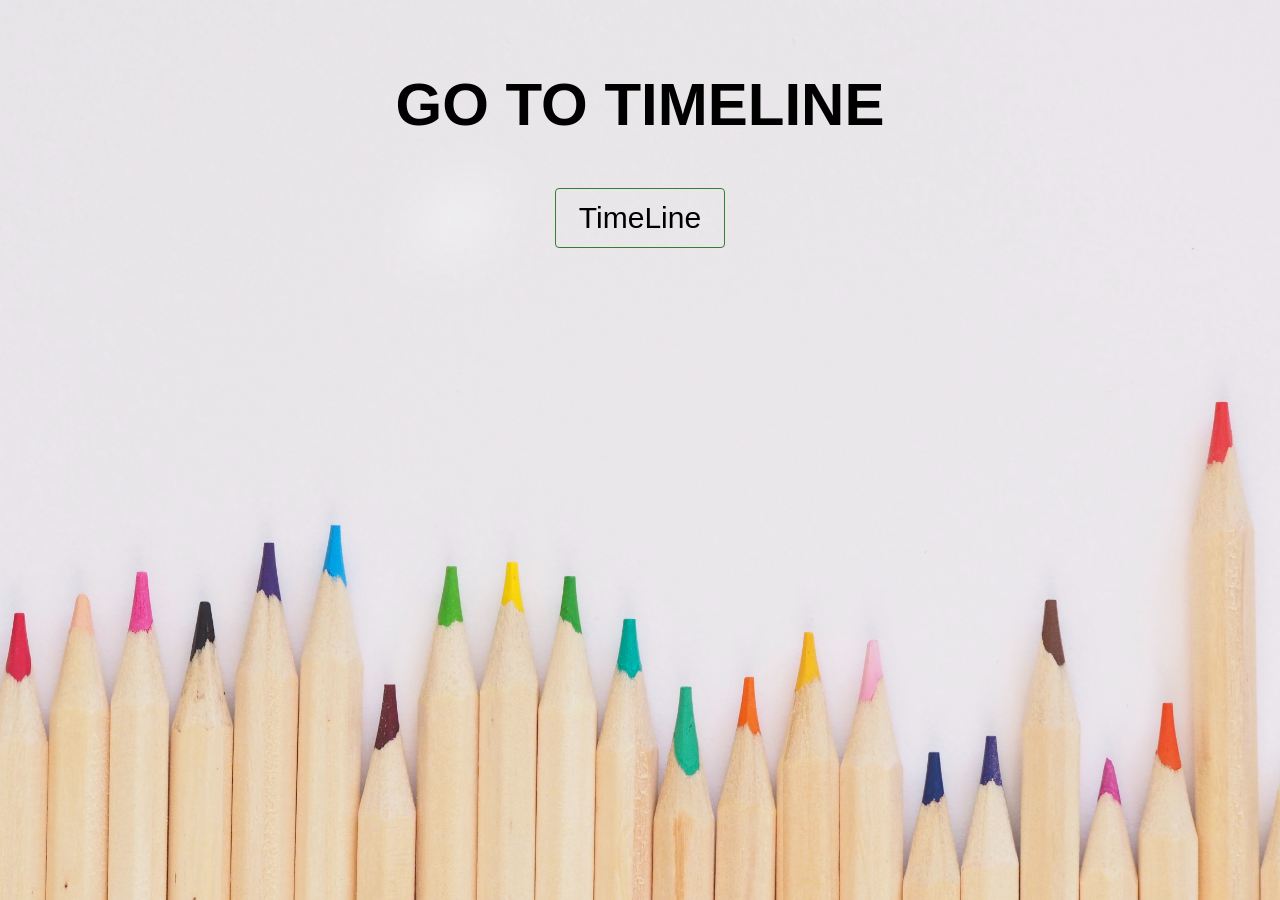
<file: myProject/index.html>
<html>
   <head>
       <title></title>
       <link rel="stylesheet" type="text/css" href="style.css">
   </head>
   <body>
       <div class="main-div">
          <h1>GO TO TIMELINE</h1><br>
          <a href="secondPage.html"><button class="but-on">TimeLine</button></a>
       </div>
   </body>
</html>
</file>
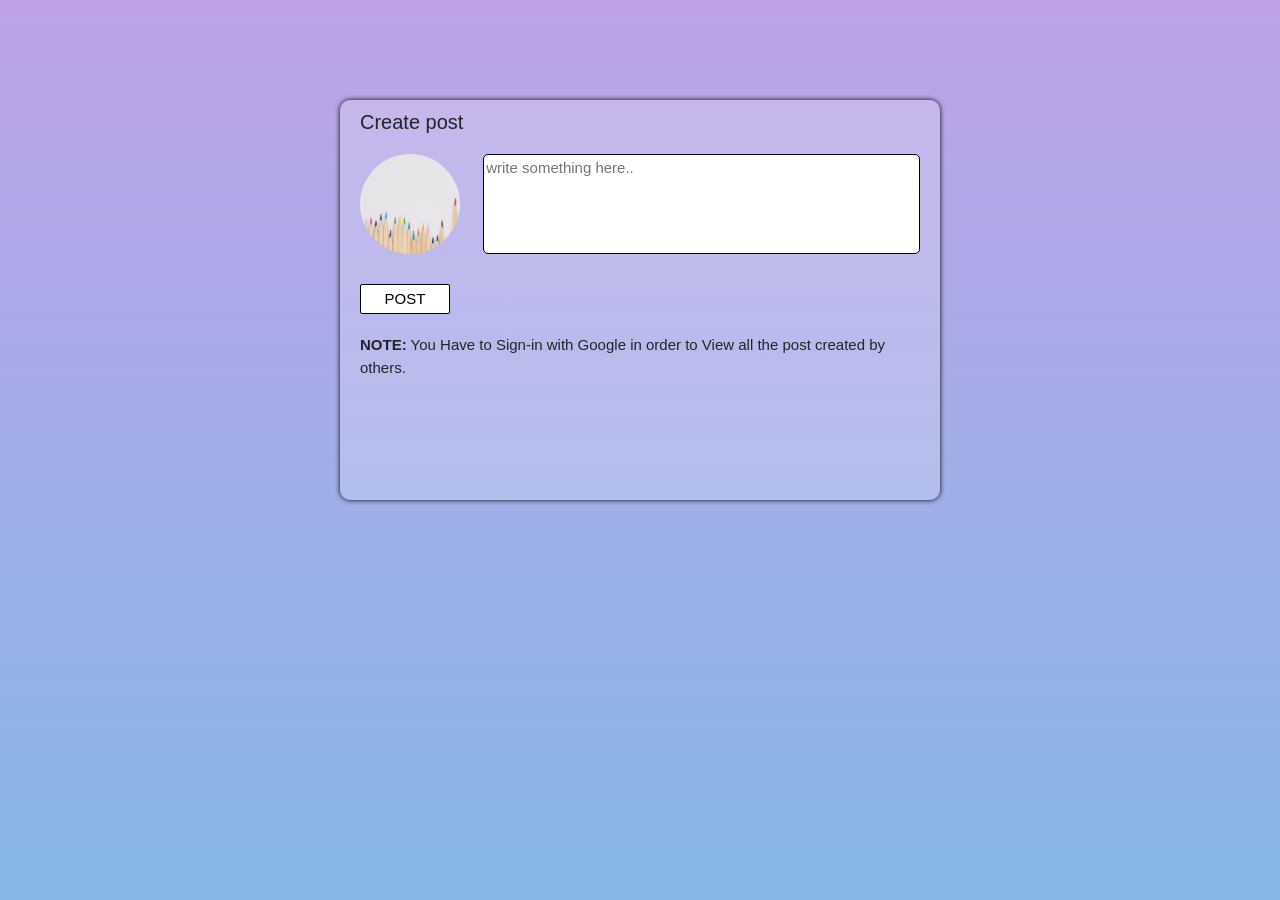
<file: myProject/secondPage.html>
<html>
   <head>
       <title></title>
       <meta name="viewport" content="width=device-width, initial-scale=1.0">
       <link rel="stylesheet" type="text/css" href="style2.css">
       <link rel="stylesheet" href="https://use.fontawesome.com/releases/v5.7.2/css/all.css" integrity="sha384-fnmOCqbTlWIlj8LyTjo7mOUStjsKC4pOpQbqyi7RrhN7udi9RwhKkMHpvLbHG9Sr" crossorigin="anonymous">
       <link rel="stylesheet" href="https://maxcdn.bootstrapcdn.com/bootstrap/3.4.0/css/bootstrap.min.css">
       <link rel="stylesheet" type="text/css" href="https://stackpath.bootstrapcdn.com/bootstrap/4.3.1/css/bootstrap.min.css">
       <meta name="google-signin-client_id" content="266201199417-qbpg65d1j5ho0k1g9h8j7kttj0t4v40n.apps.googleusercontent.com">
       <script src="https://apis.google.com/js/platform.js" async defer></script>
       <script src="https://ajax.googleapis.com/ajax/libs/jquery/3.3.1/jquery.min.js"></script>
   </head>
   <body>
        <div class="main-box">
            <div class="box">
                <h2>Create post</h2>
    
            <form>
                
                <p id='name' class='got-name'></p>
                <img src='img/plush-design-studio-483666-unsplash.jpg' id='pic' class='img-circle' width='100' height='100'>
                
                <textarea class='text-in' name='message' id="post-content" type='text' placeholder='write something here..' required></textarea><br>
                
                
                
                
                
                <button type='button' class='btn2' onclick='post();'>POST</button>
                
                <p class='note'><strong>NOTE:</strong> You Have to Sign-in with Google in order to View all the post created by others. </p>
                
                <div class='g-signin2' data-onsuccess='onSignIn'></div>
                
                <button id='sign-out' onclick='signOut()' class='btn1'>sign out</button>
            
              </form>
         </div>   
       </div>
            
            <!--<div class="data">
            <p>Profile</p>
            <img src="img/plush-design-studio-483666-unsplash.jpg" id="pic" class="img-circle" width="100" height="100">
            <p>Email Address</p>
            <p id="email" class="alert alert-danger"></p>-->
            
            
            <div class="timeline">
                <div>
                <ul id="content-list">
                    <li>
                        <div class="content">
                            <h3>
                                What is this?
                            </h3>
                            <p>
                                Hello
                            </p>
                        </div>
                        <div class="time">
                            <h4>
                                January 2015
                            </h4>
                        </div>
                    </li>
                </ul>
            </div>
          
            <script type="text/javascript" src="script.js"></script>
   </body>
</html>
</file>
<file: myProject/style.css>
body{
	margin: 0;
	padding: 0;
	background-color: #fdfdfd;
	background: url(img/plush-design-studio-483666-unsplash.jpg)round;
}
.main-div h1{
    text-align: center;
    margin-top: 70px;
    font-family: sans-serif;
    font-size: 60px;
}
.but-on{
	position: absolute;
    top: 200px;
    left: 50%;
    transform: translate(-50%,-20%);
    width: 170px;
    height: 60px;
    cursor: pointer;
    font-size: 30px;
    background: none;
    color: black;
    border: 1px solid #338033;
    border-radius: 4px;
    transition: .6s;
}
button:focus{
    outline: none;
}
button:before{
	content: '';
	display: block;
	position: absolute;
	background: rgba(255,255,255,.5);
	width: 60px;
	height: 100%;
	left: 0;
	top: 0;
	opacity: .5s;
	filter: blur(30px);
	transform: translateX(-130px) skewX(-15deg);
}
button:after{
    content: '';
	display: block;
	position: absolute;
	background: rgba(255,255,255,.2);
	width: 30px;
	height: 100%;
	left: 30px;
	top: 0;
	opacity: 0;
	filter: blur(30px);
	transform: translate(-100px) scaleX(-15deg);
}
button:hover{
    background: #338033;   
}
button:hover:before{
	transform:translateX(300px) skewX(-15deg);
	opacity:.6s;
	transition:.7s;
}
button:hover:after{
	transform:translateX(300px) skewX(-15deg);
	opacity:1;
	transition:.7s;
}
</file>
<file: myProject/style2.css>
@import url('https://fonts.googleapis.com/css?family=Montserrat:400,500,600');


html,body{
   margin: 0;
    padding: 0;
    font-family: 'Montserrat', sans-serif;
}
#name{
    display: none;
}
.got-name{
    font-size: 15px;
}
.data{
	display:none;
}
.main-box{
     width: 100%;
     height: 100%;
     padding-top: 100px;
     background: #bea2e7; /* Old browsers */
     background: -moz-linear-gradient(top,  #bea2e7 0%, #86b7e7 100%); /* FF3.6-15 */
     background: -webkit-linear-gradient(top,  #bea2e7 0%,#86b7e7 100%); /* Chrome10-25,Safari5.1-6 */
     background: linear-gradient(to bottom,  #bea2e7 0%,#86b7e7 100%); /* W3C, IE10+, FF16+, Chrome26+, Opera12+, Safari7+ */
     filter: progid:DXImageTransform.Microsoft.gradient( startColorstr='#bea2e7', endColorstr='#86b7e7',GradientType=0 ); /* IE6-9 */
}
.box{
    margin-left: auto;
    margin-right: auto;
    margin-bottom: 150px;
    width: 600px;
    height: 400px;   
    background-color: rgba(255, 255, 255, 0.2);
    box-shadow: 0 0 5px 0px black;
    padding-left: 20px;
    padding-right: 20px;
    padding-bottom: 20px;
    padding-top: 10px;
    border-radius: 10px;
}
.box h2{
    margin-bottom: 20px;
    
}
.text-in{
    width: 78%;
    font-size: 15px;
    resize: none;
    float: right;
    height: 100px;
    border: 1px solid black;
    border-radius: 5px;
}
#pic{
    margin-right: 10px;
    margin-bottom: 10px;
}
.note{
    font-size: 15px;
}
.btn2{
    margin-top: 20px;
    margin-bottom: 20px;
    width: 90px;
    height: 30px;
    cursor: pointer;
    font-size: 15px;
    background: white;
    color: black;
    border: 1px solid;
    border-radius: 2px;
    transition: .6s;
    z-index: 10;
}
.btn2:hover,.btn1:hover{
    box-shadow: 0 0 5px 0px blue;
}
.btn1{
     margin-top: 20px;
    margin-bottom: 20px;
    width: 90px;
    height: 30px;
    cursor: pointer;
    font-size: 15px;
    background: white;
    color: black;
    border: 1px solid;
    border-radius: 2px;
    transition: .6s;
}
#sign-out{
    display: none;
}




.timeline{
    position: relative;
    margin: 50px auto;
    padding: 40px 0;
    width: 1000px;
    font-family: 'Montserrat', sans-serif;
    display:none;
}
.timeline:before
{
    content: '';
    position: absolute;
    left: 50%;
    width: 2px;
    height: 100%;
    background: #c5c5c5;
}
.timeline ul{
    margin: 0;
    padding: 0;
}
.timeline ul li{
    list-style: none;
   
    position: relative;
    width: 50%;
    padding: 20px 40px;
    box-sizing: border-box;   
}
.timeline ul li:nth-child(odd)
{
    float: left;
    text-align: right;   
    clear: both;
}
.timeline ul li:nth-child(even)
{
    float: right;
    text-align: left;    
    clear: both;
}
.content{
    padding-bottom: 20px;    
}
.timeline ul li:nth-child(odd):before
{
    content: '';
    position: absolute;
    top: 24px;
    right: -6px;
    width: 10px;
    height: 10px;
    background-color: rgba(141, 180, 231,1);
    border-radius: 50%;
    box-shadow: 0 0 0 3px rgba(141,180,231,0.2);
}
.timeline ul li:nth-child(even):before
{
    content: '';
    position: absolute;
    top: 24px;
    left: -4px;
    width: 10px;
    height: 10px;
    background-color: rgb(141, 180, 231,1);
    border-radius: 50%;
    box-shadow: 0 0 0 3px rgba(141,180,231,0.2);
}
.timeline ul li h3{
    margin: 0;
    padding: 0;
    font-weight: 600;
    color: rgba(141,180,231,1);
}
.timeline ul li p{
    font-size: 15px;
    margin: 10px 0 0;
    padding: 0;
}
.timeline ul li .time h4{
    margin: 0;
    padding: 0;
    font-size: 14px;
}
.timeline ul li:nth-child(odd) .time{
    position: absolute;
    top: 12px;
    right: -195px;
    margin: 0;
    padding: 8px 16px;
    background-color: rgb(141, 180, 231,1);
    color: #fff;
    border-radius: 18px;
    box-shadow: 0 0 0 3px rgba(141,180,231,0.3);
}
.timeline ul li:nth-child(even) .time{
    position: absolute;
    top: 12px;
    left: -165px;
    margin: 0;
    padding: 8px 16px;
    background-color: rgb(141, 180, 231,1);
    color: #fff;
    border-radius: 18px;
    box-shadow: 0 0 0 3px rgba(141,180,231,0.3);
}



@media(max-width:1000px)
{
    .timeline{
        width:100%;
    }
}
@media(max-width:767px)
{
    h1{
       text-align: center;
        font-size: 40px;
        padding: 0 20px;
    }
    .timeline{
        width:100%;
        padding-bottom: 0;
    }
    .timeline:before{
       left:20px;
        top: 2px;
    }
    .timeline ul li:nth-child(odd),
    .timeline ul li:nth-child(even)
    {
        width: 100%;
        text-align: left;
        padding-left: 50px;
        padding-bottom: 50px;
    }
    .timeline ul li:nth-child(odd):before,
    .timeline ul li:nth-child(even):before
    {
        top: -18px;
        left: 16px;
    }
    
    .timeline ul li:nth-child(odd) .time,
    .timeline ul li:nth-child(even) .time
    {
        top: -30px;
        left: 50px;
        right: inherit;
    }
}


@media(max-width:640px)
{
    .box{
        width: 98%;
        height: 100%;
        margin-bottom: 0;
    }
}
@media(max-width:566px)
{
    .box{
        height: 470px;
    }
    .text-in{
        width: 100%;
    }
}
</file>
